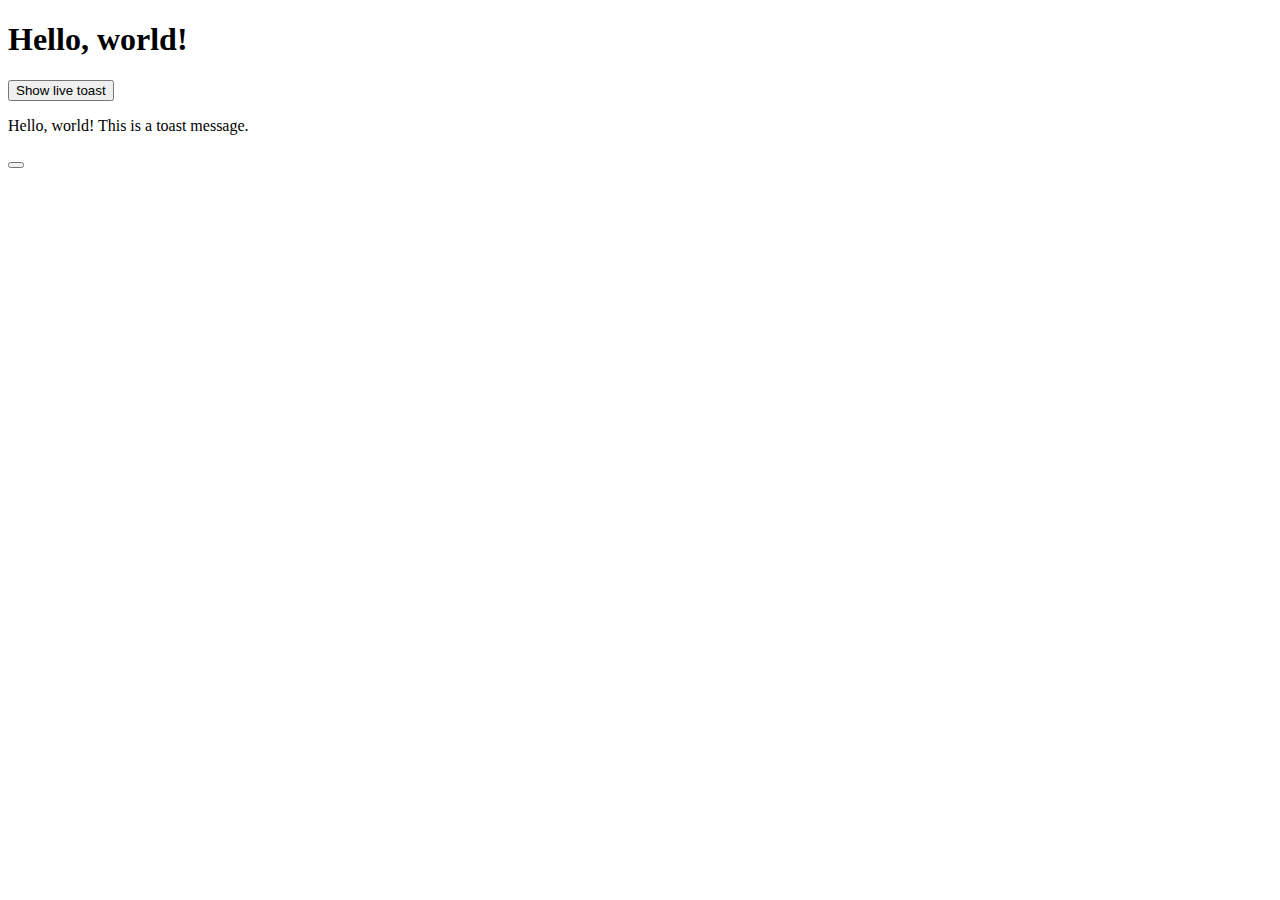
<file: tost.html>
<!doctype html>
<html lang="en">

<head>
  <meta charset="utf-8">
  <meta name="viewport" content="width=device-width, initial-scale=1">
  <title>Bootstrap demo</title>
  <link href="https://cdn.jsdelivr.net/npm/bootstrap@5.3.0-alpha1/dist/css/bootstrap.min.css" rel="stylesheet"
    integrity="sha384-GLhlTQ8iRABdZLl6O3oVMWSktQOp6b7In1Zl3/Jr59b6EGGoI1aFkw7cmDA6j6gD" crossorigin="anonymous">
</head>

<body>
  <h1>Hello, world!</h1>

  <button type="button" class="btn btn-primary" id="liveToastBtn">Show live toast</button>

  <div class="toast-container position-fixed end-0 p-3">
    <div id="liveToast" class="toast show" role="alert" aria-live="assertive" aria-atomic="true">
      <div class="toast-header">

      </div>
      <div class="toast-body">
        <p>Hello, world! This is a toast message.</p>
        <button type="button" class="btn-close" data-bs-dismiss="toast" aria-label="Close"></button>
      </div>
    </div>
  </div>


  <script src="https://cdn.jsdelivr.net/npm/bootstrap@5.3.0-alpha1/dist/js/bootstrap.bundle.min.js"
    integrity="sha384-w76AqPfDkMBDXo30jS1Sgez6pr3x5MlQ1ZAGC+nuZB+EYdgRZgiwxhTBTkF7CXvN"
    crossorigin="anonymous"></script>
</body>

</html>
</file>
